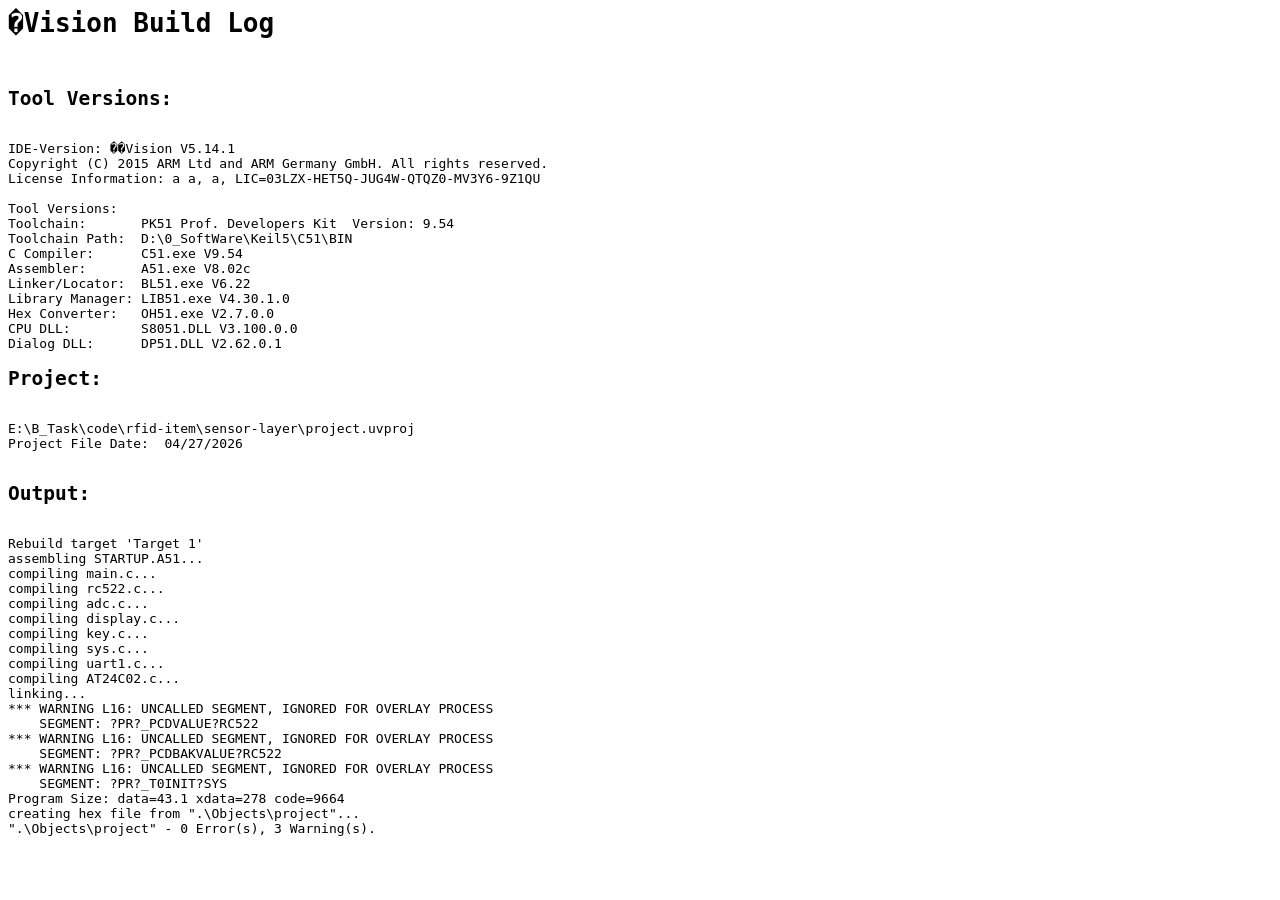
<file: sensor-layer/Objects/project.build_log.htm>
<html>
<body>
<pre>
<h1>�Vision Build Log</h1>
<h2>Tool Versions:</h2>
IDE-Version: ��Vision V5.14.1
Copyright (C) 2015 ARM Ltd and ARM Germany GmbH. All rights reserved.
License Information: a a, a, LIC=03LZX-HET5Q-JUG4W-QTQZ0-MV3Y6-9Z1QU
 
Tool Versions:
Toolchain:       PK51 Prof. Developers Kit  Version: 9.54
Toolchain Path:  D:\0_SoftWare\Keil5\C51\BIN
C Compiler:      C51.exe V9.54
Assembler:       A51.exe V8.02c
Linker/Locator:  BL51.exe V6.22
Library Manager: LIB51.exe V4.30.1.0
Hex Converter:   OH51.exe V2.7.0.0
CPU DLL:         S8051.DLL V3.100.0.0
Dialog DLL:      DP51.DLL V2.62.0.1 
<h2>Project:</h2>
E:\B_Task\code\rfid-item\sensor-layer\project.uvproj
Project File Date:  04/27/2026

<h2>Output:</h2>
Rebuild target 'Target 1'
assembling STARTUP.A51...
compiling main.c...
compiling rc522.c...
compiling adc.c...
compiling display.c...
compiling key.c...
compiling sys.c...
compiling uart1.c...
compiling AT24C02.c...
linking...
*** WARNING L16: UNCALLED SEGMENT, IGNORED FOR OVERLAY PROCESS
    SEGMENT: ?PR?_PCDVALUE?RC522
*** WARNING L16: UNCALLED SEGMENT, IGNORED FOR OVERLAY PROCESS
    SEGMENT: ?PR?_PCDBAKVALUE?RC522
*** WARNING L16: UNCALLED SEGMENT, IGNORED FOR OVERLAY PROCESS
    SEGMENT: ?PR?_T0INIT?SYS
Program Size: data=43.1 xdata=278 code=9664
creating hex file from ".\Objects\project"...
".\Objects\project" - 0 Error(s), 3 Warning(s).
</pre>
</body>
</html>
</file>
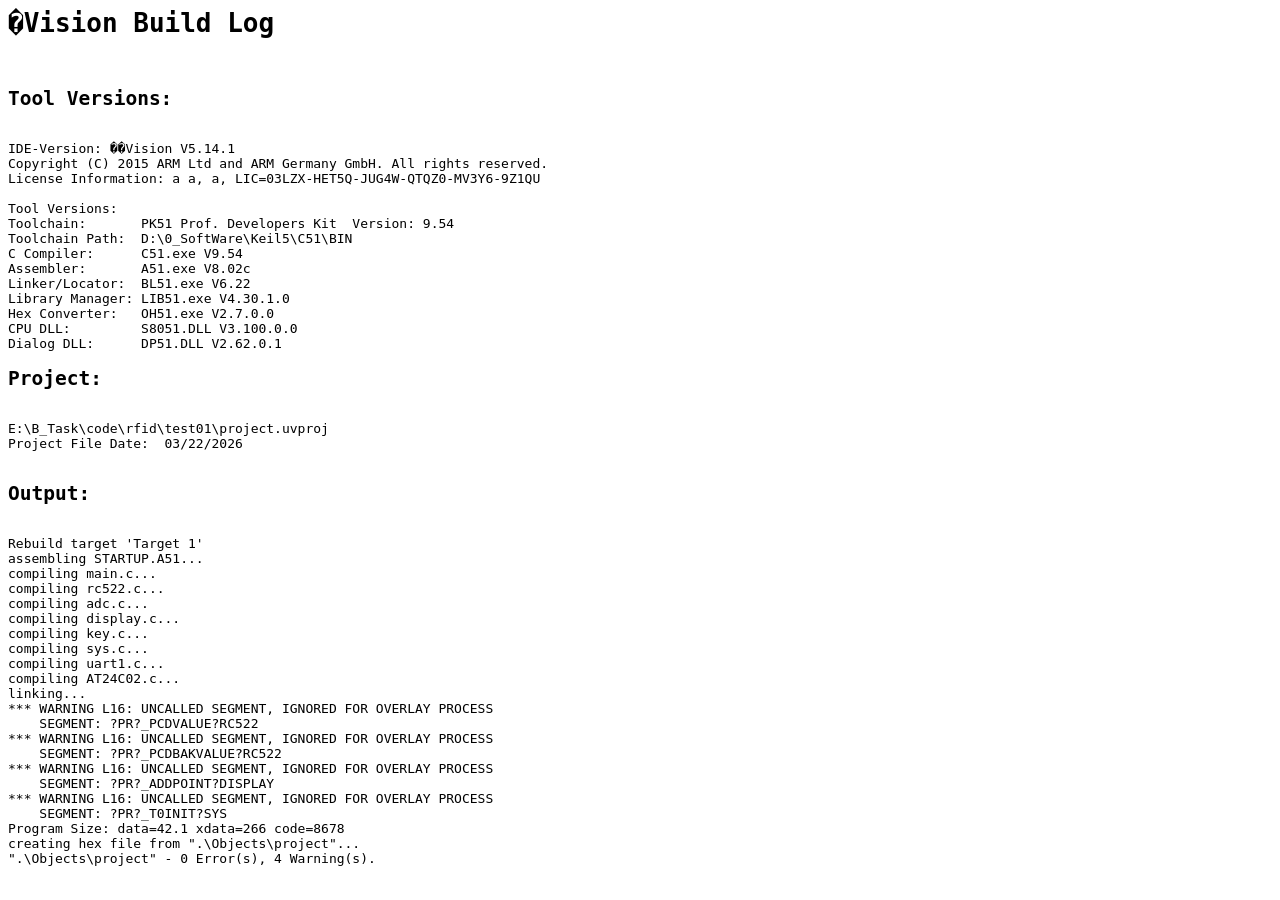
<file: test01/Objects/project.build_log.htm>
<html>
<body>
<pre>
<h1>�Vision Build Log</h1>
<h2>Tool Versions:</h2>
IDE-Version: ��Vision V5.14.1
Copyright (C) 2015 ARM Ltd and ARM Germany GmbH. All rights reserved.
License Information: a a, a, LIC=03LZX-HET5Q-JUG4W-QTQZ0-MV3Y6-9Z1QU
 
Tool Versions:
Toolchain:       PK51 Prof. Developers Kit  Version: 9.54
Toolchain Path:  D:\0_SoftWare\Keil5\C51\BIN
C Compiler:      C51.exe V9.54
Assembler:       A51.exe V8.02c
Linker/Locator:  BL51.exe V6.22
Library Manager: LIB51.exe V4.30.1.0
Hex Converter:   OH51.exe V2.7.0.0
CPU DLL:         S8051.DLL V3.100.0.0
Dialog DLL:      DP51.DLL V2.62.0.1 
<h2>Project:</h2>
E:\B_Task\code\rfid\test01\project.uvproj
Project File Date:  03/22/2026

<h2>Output:</h2>
Rebuild target 'Target 1'
assembling STARTUP.A51...
compiling main.c...
compiling rc522.c...
compiling adc.c...
compiling display.c...
compiling key.c...
compiling sys.c...
compiling uart1.c...
compiling AT24C02.c...
linking...
*** WARNING L16: UNCALLED SEGMENT, IGNORED FOR OVERLAY PROCESS
    SEGMENT: ?PR?_PCDVALUE?RC522
*** WARNING L16: UNCALLED SEGMENT, IGNORED FOR OVERLAY PROCESS
    SEGMENT: ?PR?_PCDBAKVALUE?RC522
*** WARNING L16: UNCALLED SEGMENT, IGNORED FOR OVERLAY PROCESS
    SEGMENT: ?PR?_ADDPOINT?DISPLAY
*** WARNING L16: UNCALLED SEGMENT, IGNORED FOR OVERLAY PROCESS
    SEGMENT: ?PR?_T0INIT?SYS
Program Size: data=42.1 xdata=266 code=8678
creating hex file from ".\Objects\project"...
".\Objects\project" - 0 Error(s), 4 Warning(s).
</pre>
</body>
</html>
</file>
